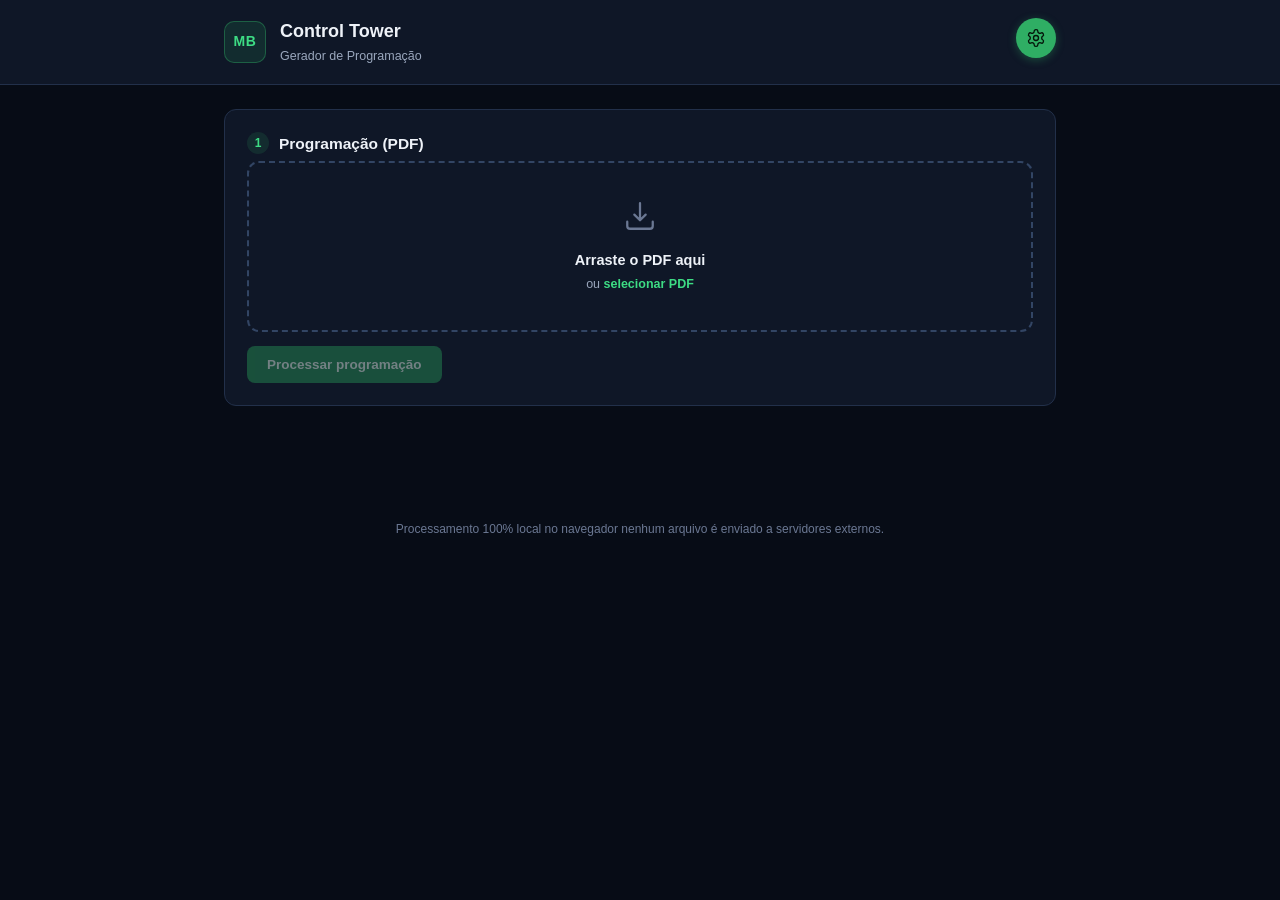
<file: index.html>
<!doctype html>
<html lang="pt-BR">
<head>
<meta charset="utf-8" />
<meta name="viewport" content="width=device-width, initial-scale=1" />
<title>Gerador de Programação</title>
<link rel="icon" type="image/svg+xml" href="favicon.svg" />
<link rel="icon" type="image/png" sizes="32x32" href="favicon-32.png" />
<link rel="icon" type="image/png" sizes="16x16" href="favicon-16.png" />
<link rel="shortcut icon" href="favicon.ico" />
<link rel="apple-touch-icon" href="apple-touch-icon.png" />
<link rel="stylesheet" href="css/style.css" />
</head>
<body>
  <div id="toastContainer" class="toast-container"></div>

  <header class="app-header">
    <div class="header-inner">
      <div class="brand">
        <div class="brand-mark">MB</div>
        <div>
          <h1>Control Tower</h1>
          <p class="subtitle">Gerador de Programação</p>
        </div>
      </div>
      <button type="button" id="btnSettings" class="btn-gear" title="Configurações" aria-label="Abrir configurações">
        <svg viewBox="0 0 24 24" fill="none" xmlns="http://www.w3.org/2000/svg">
          <path d="M12.22 2h-.44a2 2 0 0 0-2 2v.18a2 2 0 0 1-1 1.73l-.43.25a2 2 0 0 1-2 0l-.15-.08a2 2 0 0 0-2.73.73l-.22.38a2 2 0 0 0 .73 2.73l.15.1a2 2 0 0 1 1 1.72v.51a2 2 0 0 1-1 1.74l-.15.09a2 2 0 0 0-.73 2.73l.22.38a2 2 0 0 0 2.73.73l.15-.08a2 2 0 0 1 2 0l.43.25a2 2 0 0 1 1 1.73V20a2 2 0 0 0 2 2h.44a2 2 0 0 0 2-2v-.18a2 2 0 0 1 1-1.73l.43-.25a2 2 0 0 1 2 0l.15.08a2 2 0 0 0 2.73-.73l.22-.39a2 2 0 0 0-.73-2.73l-.15-.08a2 2 0 0 1-1-1.74v-.5a2 2 0 0 1 1-1.74l.15-.09a2 2 0 0 0 .73-2.73l-.22-.38a2 2 0 0 0-2.73-.73l-.15.08a2 2 0 0 1-2 0l-.43-.25a2 2 0 0 1-1-1.73V4a2 2 0 0 0-2-2z" stroke="currentColor" stroke-width="1.6" stroke-linecap="round" stroke-linejoin="round"/>
          <circle cx="12" cy="12" r="3" stroke="currentColor" stroke-width="1.6"/>
        </svg>
      </button>
    </div>
  </header>

  <main class="container" id="pageProcessar">

    <section class="card">
      <h2 class="card-title"><span class="step-num">1</span> Programação (PDF)</h2>

      <div id="dropZone" class="dropzone" tabindex="0" role="button" aria-label="Selecionar arquivo PDF">
        <svg class="drop-icon" viewBox="0 0 24 24" fill="none" xmlns="http://www.w3.org/2000/svg">
          <path d="M12 3v12m0 0-4-4m4 4 4-4M5 21h14a2 2 0 0 0 2-2v-3M3 16v3a2 2 0 0 0 2 2" stroke="currentColor" stroke-width="1.6" stroke-linecap="round" stroke-linejoin="round"/>
        </svg>
        <p class="drop-title">Arraste o PDF aqui</p>
        <p class="drop-sub">ou <span class="link-like">selecionar PDF</span></p>
        <input type="file" id="pdfInput" accept="application/pdf,.pdf" hidden />
      </div>

      <div id="fileInfo" class="file-info" hidden>
        <div class="file-info-icon">PDF</div>
        <div class="file-info-main">
          <div id="fileName" class="file-info-name"></div>
          <div id="fileSize" class="file-info-size"></div>
        </div>
        <button type="button" id="removeFileBtn" class="btn-icon" title="Remover arquivo">&times;</button>
      </div>

      <button type="button" id="btnProcessar" class="btn btn-primary" disabled>Processar programação</button>

      <div id="progressSection" class="progress-section" hidden>
        <div class="progress-track"><div id="progressBar" class="progress-bar"></div></div>
        <div id="progressStatus" class="progress-status">Processando PDF...</div>
        <div id="progressDetail" class="progress-detail"></div>
      </div>
    </section>

    <section id="summarySection" class="card" hidden>
      <h2 class="card-title">Resumo do processamento</h2>
      <div class="summary-grid">
        <div class="summary-item"><span class="summary-value" id="sumPages">0</span><span class="summary-label">Páginas processadas</span></div>
        <div class="summary-item"><span class="summary-value" id="sumRecords">0</span><span class="summary-label">Registros encontrados</span></div>
        <div class="summary-item summary-ok"><span class="summary-value" id="sumValid">0</span><span class="summary-label">Registros válidos</span></div>
        <div class="summary-item summary-warn"><span class="summary-value" id="sumInvalid">0</span><span class="summary-label">Com inconsistências</span></div>
        <div class="summary-item"><span class="summary-value" id="sumWarnings">0</span><span class="summary-label">Avisos</span></div>
        <div class="summary-item summary-auto"><span class="summary-value" id="sumAutoReturns">0</span><span class="summary-label">Retornos criados</span></div>
      </div>
    </section>

    <section id="issuesSection" class="card" hidden>
      <h2 class="card-title">Validação</h2>
      <div id="issuesList" class="issues-list"></div>
    </section>

    <section id="autoReturnSection" class="card" hidden>
      <h2 class="card-title">Linhas de retorno criadas automaticamente</h2>
      <p class="card-hint">
        Rotas cuja transportadora (tabela de referência, ver aba <strong>Configurações</strong>) é elegível para
        retorno e que possuem evidência histórica de retorno ao CD. Essas linhas <strong>não vêm do PDF</strong> —
        foram inferidas a partir do histórico acumulado. Confira o motivo de cada uma antes de gerar o Excel.
      </p>
      <div id="autoReturnList" class="issues-list"></div>
    </section>

    <section id="genSection" class="card" hidden>
      <h2 class="card-title"><span class="step-num">2</span> Gerar Excel</h2>
      <p class="card-hint">O sistema preenche o modelo de Excel preservando colunas, formatação e fórmulas, e divide automaticamente a programação em uma planilha por grupo (conforme a tabela de referência em Configurações), nomeada com a semana do faturamento.</p>
      <button type="button" id="btnGerar" class="btn btn-primary" disabled>Gerar Excel</button>
      <div id="genStatus" class="gen-status" hidden></div>
      <div id="downloadSection" class="download-section" hidden>
        <div id="downloadList" class="download-list"></div>
        <button type="button" id="downloadAllBtn" class="btn btn-secondary">Baixar todas</button>
      </div>
    </section>

  </main>

  <main class="container" id="pageConfig" hidden>

    <section class="card">
      <h2 class="card-title">Modelo de Excel</h2>
      <p class="card-hint">Por padrão o sistema usa o modelo oficial já incorporado. Envie um arquivo apenas se a estrutura da planilha tiver sido alterada.</p>
      <div class="model-row">
        <label class="btn btn-secondary" for="modelInput">Selecionar Excel modelo</label>
        <input type="file" id="modelInput" accept=".xlsx" hidden />
        <span id="modelFileName" class="model-filename">Nenhum (usando modelo padrão embutido)</span>
        <button type="button" id="resetModelBtn" class="btn btn-link">usar padrão</button>
      </div>
      <div id="modelStatus" class="model-status"></div>
    </section>

    <section class="card">
      <h2 class="card-title">Origem e transportadora (rota → CD)</h2>
      <p class="card-hint">
        O CD de origem e a transportadora de cada rota vêm exclusivamente da tabela de referência abaixo
        (prefixo alfabético da rota — ex: <code>BA460M</code> → prefixo <code>BA</code>). O sistema não lê mais
        o campo "Transportadora" do PDF para isso. A transportadora é usada apenas para decidir quais rotas
        são elegíveis à criação automática de linha de retorno ao CD.
      </p>
      <div class="fallback-row">
        <label for="origemFallback">Origem usada apenas quando o prefixo da rota não consta na tabela:</label>
        <input type="text" id="origemFallback" value="NLOC" maxlength="6" />
      </div>
    </section>

    <section class="card">
      <h3 class="card-title">Tabela de referência: Prefixo × CD × Transportadora × Planilha</h3>
      <p class="card-hint">
        A coluna "Planilha" define em qual arquivo de saída cada rota entra (prefixos com o mesmo nome de
        planilha saem juntos no mesmo Excel) — o número da semana do faturamento é adicionado ao final do nome
        na geração. Não é editável por aqui — para atualizar, substitua o conteúdo de
        <code>data/prefixo_cd_transportadora.js</code> por uma nova planilha com as mesmas 4 colunas.
      </p>
      <input type="search" id="prefixTableSearch" class="base-search" placeholder="Pesquisar prefixo, CD, transportadora ou planilha..." />
      <div class="base-table-wrap ref-table-scroll">
        <table class="origem-table">
          <thead><tr><th>Prefixo</th><th>CD de origem</th><th>Transportadora</th><th>Planilha</th></tr></thead>
          <tbody id="prefixRefTableBody"></tbody>
        </table>
      </div>
    </section>

    <section class="card">
      <h3 class="card-title">Regra de carregamento por nomenclatura (DTHCARREG)</h3>
      <p class="card-hint">
        Por padrão, a data e hora de carregamento vêm da linha "Carregamento: &lt;dia&gt; HH:MM" de cada bloco do
        PDF (a "preliminar"). Para as combinações de <strong>CD FATURAMENTO</strong> (campo "CD: XX" do PDF) ×
        <strong>nomenclatura da rota</strong> listadas abaixo, o sistema ignora a preliminar e calcula a
        DTHCARREG a partir da <strong>Data de Entrega</strong> da própria rota (dia(s) antes, no horário
        indicado). Combinações que não constam aqui seguem sempre a data de carregamento do PDF. Não é editável
        por aqui — para atualizar, edite <code>data/regra_carregamento.js</code>.
      </p>
      <input type="search" id="regraCarregTableSearch" class="base-search" placeholder="Pesquisar CD faturamento, nomenclatura ou regra..." />
      <div class="base-table-wrap ref-table-scroll">
        <table class="origem-table">
          <thead><tr><th>CD Faturamento</th><th>Nomenclatura</th><th>Regra aplicada</th></tr></thead>
          <tbody id="regraCarregTableBody"></tbody>
        </table>
      </div>
    </section>

    <section class="card">
      <h3 class="card-title">Limitações conhecidas</h3>
      <ul class="limitations-list">
        <li><strong>Data e hora de carregamento:</strong> por padrão vêm da linha "Carregamento: &lt;dia&gt; HH:MM" de cada bloco do PDF — o dia (2.F a 6.F, Sáb, Dom) é convertido para a data real a partir da Data de Faturamento impressa no topo do documento. As combinações de CD faturamento × nomenclatura cadastradas na tabela acima substituem esse valor pelo cálculo a partir da Data de Entrega; as demais mantêm a preliminar do PDF.</li>
        <li><strong>Retorno automático ao CD:</strong> só é criado para rotas cuja transportadora (tabela acima) seja elegível e que já possuam evidência histórica de retorno. Rotas novas, ainda sem histórico, não recebem retorno automático — adicione a linha manualmente se necessário.</li>
      </ul>
    </section>

  </main>

  <footer class="app-footer">
    <p>Processamento 100% local no navegador nenhum arquivo é enviado a servidores externos.</p>
  </footer>

<!-- ExcelJS (biblioteca de leitura/escrita de .xlsx com suporte a formulas reais) -->
<script src="vendor/exceljs.min.js"></script>

<!-- Tabela de referencia Prefixo x CD x Transportadora (fonte unica de origem/transportadora) -->
<script src="data/prefixo_cd_transportadora.js"></script>

<!-- Regras de definicao da DTHCARREG por CD faturamento x nomenclatura da rota -->
<script src="data/regra_carregamento.js"></script>

<!-- Logica de extracao do PDF, normalizacao e geracao do Excel -->
<script src="js/core-logic.js"></script>

<!-- Persistencia local (IndexedDB) do historico de carregamento/retorno -->
<script src="js/db.js"></script>

<!-- Carga inicial do historico (apenas o array "historico"; usado uma unica vez) -->
<script src="data/backup_data.js"></script>

<!-- Interface e orquestracao -->
<script src="js/app.js"></script>

</body>
</html>
</file>
<file: css/style.css>
/* ============================================================================
 * CONTROL TOWER - Gerador de Programação
 * Identidade visual "Portal CT": azul-marinho quase preto + verde MB,
 * alto contraste, sem gradientes excessivos.
 * ==========================================================================*/

:root {
  /* superfícies */
  --bg: #070c16;
  --surface: #0f1727;
  --surface-2: #141d30;
  --surface-3: #1a2438;
  --border: #22304a;
  --border-strong: #324564;

  /* texto */
  --text: #eef2f8;
  --text-muted: #9aa7bd;
  --text-dim: #6b7893;

  /* marca / status */
  --green: #2fae64;
  --green-strong: #279456;
  --green-bright: #3ddc84;
  --green-soft: rgba(47, 174, 100, 0.14);
  --amber: #e0a72e;
  --amber-soft: rgba(224, 167, 46, 0.14);
  --red: #e35b5b;
  --red-soft: rgba(227, 91, 91, 0.14);
  --blue-info: #4c93e0;
  --blue-info-soft: rgba(76, 147, 224, 0.14);

  --radius: 12px;
  --radius-sm: 8px;
  --shadow: 0 1px 2px rgba(0,0,0,0.35), 0 8px 24px rgba(0,0,0,0.25);
  --font: -apple-system, BlinkMacSystemFont, "Segoe UI", Roboto, Helvetica, Arial, sans-serif;
}

* { box-sizing: border-box; }
[hidden] { display: none !important; }

html, body {
  margin: 0;
  padding: 0;
  background: var(--bg);
  color: var(--text);
  font-family: var(--font);
  font-size: 15px;
  line-height: 1.5;
  -webkit-font-smoothing: antialiased;
}

button, input, select, textarea { font-family: inherit; font-size: inherit; color: inherit; }

::selection { background: var(--green-soft); }

/* ============================================================================
 * TOASTS
 * ==========================================================================*/
.toast-container {
  position: fixed;
  top: 16px;
  right: 16px;
  z-index: 999;
  display: flex;
  flex-direction: column;
  gap: 8px;
}
.toast {
  background: var(--surface-3);
  border: 1px solid var(--border-strong);
  color: var(--text);
  padding: 12px 16px;
  border-radius: var(--radius-sm);
  font-size: 13.5px;
  box-shadow: var(--shadow);
  opacity: 0;
  transform: translateY(-6px);
  transition: opacity .2s, transform .2s;
  max-width: 340px;
}
.toast.show { opacity: 1; transform: translateY(0); }
.toast-error { border-color: var(--red); background: #2a1414; }
.toast-success { border-color: var(--green); background: #10241a; }
.toast-info { border-color: var(--blue-info); }


/* ============================================================================
 * HEADER / TABS
 * ==========================================================================*/
.app-header { background: var(--surface); border-bottom: 1px solid var(--border); }
.header-inner {
  max-width: 880px; margin: 0 auto; padding: 18px 24px;
  display: flex; align-items: flex-start; justify-content: space-between; gap: 16px;
}
.brand { display: flex; align-items: center; gap: 14px; }
.brand-mark {
  width: 42px; height: 42px; flex-shrink: 0;
  border-radius: 10px;
  background: var(--green-soft);
  border: 1px solid rgba(47,174,100,0.4);
  color: var(--green-bright);
  display: flex; align-items: center; justify-content: center;
  font-weight: 800; font-size: 14px; letter-spacing: 0.5px;
}
.brand h1 { margin: 0; font-size: 18px; font-weight: 700; }
.brand .subtitle { margin: 2px 0 0; font-size: 12.5px; color: var(--text-muted); }

.btn-gear {
  flex-shrink: 0;
  width: 40px; height: 40px;
  border-radius: 50%;
  border: none;
  background: var(--green);
  color: #04150a;
  display: flex; align-items: center; justify-content: center;
  cursor: pointer;
  box-shadow: 0 2px 8px rgba(47,174,100,0.35);
  transition: filter .15s, transform .2s, background .15s, color .15s;
}
.btn-gear svg { width: 20px; height: 20px; }
.btn-gear:hover { filter: brightness(1.08); }
.btn-gear.active { background: var(--green-strong); color: #ecfff4; transform: rotate(45deg); }

/* ============================================================================
 * LAYOUT / CARDS
 * ==========================================================================*/
.container { max-width: 880px; margin: 0 auto; padding: 24px 24px 60px; }
.card {
  background: var(--surface);
  border: 1px solid var(--border);
  border-radius: var(--radius);
  padding: 22px;
  margin-bottom: 18px;
}
.card-title { margin: 0 0 6px; font-size: 15.5px; font-weight: 700; display: flex; align-items: center; gap: 10px; }
.card-hint { margin: 0 0 16px; font-size: 13px; color: var(--text-muted); line-height: 1.6; }
.card-hint code { background: var(--surface-3); padding: 1px 5px; border-radius: 4px; font-size: 12px; }
.step-num {
  display: inline-flex; align-items: center; justify-content: center;
  width: 22px; height: 22px; border-radius: 50%;
  background: var(--green-soft); color: var(--green-bright);
  font-size: 12px; font-weight: 800;
}

/* ============================================================================
 * DROPZONE / FILE INFO
 * ==========================================================================*/
.dropzone {
  border: 2px dashed var(--border-strong);
  border-radius: var(--radius);
  padding: 36px 20px;
  text-align: center;
  cursor: pointer;
  color: var(--text-muted);
  transition: border-color .15s, background .15s;
}
.dropzone:hover, .dropzone:focus-visible { border-color: var(--green); background: var(--green-soft); outline: none; }
.dropzone.dragover { border-color: var(--green); background: var(--green-soft); }
.drop-icon { width: 34px; height: 34px; margin-bottom: 10px; color: var(--text-dim); }
.drop-title { margin: 0 0 4px; font-weight: 700; color: var(--text); font-size: 14.5px; }
.drop-sub { margin: 0; font-size: 12.5px; }
.link-like { color: var(--green-bright); font-weight: 600; }

.file-info {
  display: flex; align-items: center; gap: 12px;
  background: var(--surface-2);
  border: 1px solid var(--border);
  border-radius: var(--radius-sm);
  padding: 12px 14px;
  margin-top: 14px;
}
.file-info-icon {
  width: 38px; height: 38px; flex-shrink: 0;
  border-radius: 8px;
  background: var(--red-soft);
  color: #f0a3a3;
  display: flex; align-items: center; justify-content: center;
  font-size: 10.5px; font-weight: 800;
}
.file-info-main { flex: 1; min-width: 0; }
.file-info-name { font-size: 13.5px; font-weight: 600; overflow: hidden; text-overflow: ellipsis; white-space: nowrap; }
.file-info-size { font-size: 12px; color: var(--text-muted); }

/* ============================================================================
 * BOTOES
 * ==========================================================================*/
.btn {
  display: inline-flex; align-items: center; justify-content: center; gap: 8px;
  border: none; border-radius: var(--radius-sm);
  padding: 11px 20px;
  font-size: 13.5px; font-weight: 600;
  cursor: pointer;
  margin-top: 14px;
  transition: filter .1s, opacity .1s;
}
.btn:disabled { opacity: 0.45; cursor: not-allowed; }
.btn:not(:disabled):hover { filter: brightness(1.08); }
.btn-primary { background: var(--green-strong); color: #ecfff4; }
.btn-secondary { background: var(--surface-3); color: var(--text); border: 1px solid var(--border-strong); }
.btn-success { background: var(--green); color: #04150a; }
.btn-danger { background: var(--red); color: #2a0a0a; }
.btn-link { background: transparent; color: var(--green-bright); padding: 8px 4px; margin-top: 0; }
.btn-icon {
  background: transparent; border: none; color: var(--text-muted);
  width: 30px; height: 30px; border-radius: 50%;
  display: inline-flex; align-items: center; justify-content: center;
  cursor: pointer; font-size: 18px; line-height: 1;
}
.btn-icon:hover { background: var(--surface-3); color: var(--text); }

/* ============================================================================
 * PROGRESS
 * ==========================================================================*/
.progress-section { margin-top: 18px; }
.progress-track { height: 8px; background: var(--surface-3); border-radius: 999px; overflow: hidden; }
.progress-bar { height: 100%; width: 2%; background: var(--green); transition: width .2s; }
.progress-bar.error { background: var(--red); }
.progress-status { margin-top: 10px; font-size: 13px; font-weight: 600; }
.progress-detail { margin-top: 2px; font-size: 12px; color: var(--text-muted); }

/* ============================================================================
 * RESUMO
 * ==========================================================================*/
.summary-grid, .base-indicators { display: grid; grid-template-columns: repeat(2, 1fr); gap: 10px; }
@media (min-width: 620px) { .summary-grid, .base-indicators { grid-template-columns: repeat(3, 1fr); } }
.summary-item {
  background: var(--surface-2);
  border: 1px solid var(--border);
  border-radius: var(--radius-sm);
  padding: 14px;
  text-align: center;
}
.summary-value { display: block; font-size: 22px; font-weight: 800; }
.summary-label { display: block; margin-top: 4px; font-size: 11.5px; color: var(--text-muted); }
.summary-ok .summary-value { color: var(--green-bright); }
.summary-warn .summary-value { color: var(--amber); }
.summary-auto .summary-value { color: var(--blue-info); }
.summarySection.has-problems .summary-item.summary-warn { border-color: var(--amber); }

/* ============================================================================
 * ISSUES / VALIDACAO
 * ==========================================================================*/
.issues-list { display: flex; flex-direction: column; gap: 8px; max-height: 420px; overflow-y: auto; }
.issue {
  display: flex; align-items: flex-start; gap: 10px;
  border-radius: var(--radius-sm);
  padding: 10px 12px;
  font-size: 13px;
  line-height: 1.5;
}
.issue em { color: inherit; opacity: 0.75; font-style: normal; }
.issue-badge {
  flex-shrink: 0;
  font-size: 10px; font-weight: 800; letter-spacing: 0.5px;
  padding: 2px 7px; border-radius: 5px;
  margin-top: 1px;
}
.issue-error { background: var(--red-soft); color: #f3a9a9; }
.issue-error .issue-badge { background: var(--red); color: #2a0a0a; }
.issue-warning { background: var(--amber-soft); color: #f0cf8f; }
.issue-warning .issue-badge { background: var(--amber); color: #241a04; }
.issue-info { background: var(--blue-info-soft); color: #a9cdf0; }
.issue-info .issue-badge { background: var(--blue-info); color: #04121f; }

/* ============================================================================
 * GERACAO / DOWNLOAD
 * ==========================================================================*/
.gen-status { margin-top: 12px; font-size: 13px; font-weight: 600; }
.gen-status.ok { color: var(--green-bright); }
.gen-status.error { color: var(--red); }
.download-section { margin-top: 14px; }
.download-list { display: flex; flex-direction: column; gap: 8px; margin-bottom: 14px; }
.download-item {
  display: flex; align-items: center; justify-content: space-between; gap: 12px;
  flex-wrap: wrap;
}
.download-item .btn { margin-top: 0; flex-shrink: 0; }
.download-filename {
  background: var(--surface-3);
  border-radius: var(--radius-sm);
  padding: 8px 12px;
  font-size: 12.5px;
  font-family: ui-monospace, SFMono-Regular, Menlo, monospace;
  color: var(--text-muted);
  flex: 1;
  min-width: 0;
}
.download-count { color: var(--text-dim); font-family: var(--font); }

/* ============================================================================
 * CONFIGURACOES (modelo, origem/transportadora, tabela de referencia)
 * ==========================================================================*/
.model-row { display: flex; align-items: center; gap: 12px; flex-wrap: wrap; margin-top: 4px; }
.model-filename { font-size: 12.5px; color: var(--text-muted); }
.model-status { margin-top: 8px; font-size: 12.5px; }
.model-status.ok { color: var(--green-bright); }

.fallback-row { margin-top: 6px; }
.fallback-row label { display: block; font-size: 13px; color: var(--text-muted); margin-bottom: 8px; }
.fallback-row input {
  width: 140px;
  padding: 9px 12px;
  background: var(--surface-2);
  border: 1px solid var(--border-strong);
  border-radius: var(--radius-sm);
  color: var(--text);
  font-weight: 700;
  letter-spacing: 0.5px;
}

.base-search, input[type="search"] {
  width: 100%;
  padding: 10px 13px;
  background: var(--surface-2);
  border: 1px solid var(--border-strong);
  border-radius: var(--radius-sm);
  color: var(--text);
  margin-bottom: 14px;
}
.base-search::placeholder { color: var(--text-dim); }

.base-table-wrap { overflow-x: auto; border: 1px solid var(--border); border-radius: var(--radius-sm); }
.origem-table, .base-table { width: 100%; border-collapse: collapse; font-size: 13px; }
.origem-table th, .base-table th {
  text-align: left; padding: 10px 12px;
  background: var(--surface-2);
  color: var(--text-muted);
  font-size: 11px; text-transform: uppercase; letter-spacing: 0.5px;
  border-bottom: 1px solid var(--border);
  position: sticky; top: 0;
}
.origem-table td, .base-table td { padding: 9px 12px; border-bottom: 1px solid var(--border); }
.origem-table tbody tr:last-child td, .base-table tbody tr:last-child td { border-bottom: none; }
.origem-table tbody tr:hover, .base-table tbody tr:hover { background: var(--surface-2); }
.ref-table-scroll { max-height: 420px; overflow-y: auto; }

.limitations-list { margin: 0; padding-left: 18px; font-size: 13px; color: var(--text-muted); line-height: 1.7; }
.limitations-list li { margin-bottom: 10px; }
.limitations-list strong { color: var(--text); }

/* ============================================================================
 * FOOTER
 * ==========================================================================*/
.app-footer { text-align: center; padding: 24px; color: var(--text-dim); font-size: 12px; }

/* ============================================================================
 * MODAL
 * ==========================================================================*/
.modal-overlay {
  position: fixed; inset: 0;
  background: rgba(3,7,14,0.72);
  display: flex; align-items: center; justify-content: center;
  padding: 20px;
  z-index: 500;
}
.modal-dialog {
  background: var(--surface);
  border: 1px solid var(--border-strong);
  border-radius: var(--radius);
  width: 100%; max-width: 520px;
  max-height: 86vh;
  display: flex; flex-direction: column;
  box-shadow: var(--shadow);
}
.modal-header { display: flex; align-items: center; justify-content: space-between; padding: 16px 20px; border-bottom: 1px solid var(--border); }
.modal-header h3 { margin: 0; font-size: 15px; font-weight: 700; }
.modal-body { padding: 20px; overflow-y: auto; font-size: 13.5px; color: var(--text-muted); }
.modal-body strong { color: var(--text); }
.modal-footer { display: flex; justify-content: flex-end; gap: 10px; padding: 14px 20px; border-top: 1px solid var(--border); }
.modal-footer .btn { margin-top: 0; }
.confirm-body { line-height: 1.6; }

/* ============================================================================
 * RESPONSIVO
 * ==========================================================================*/
@media (max-width: 620px) {
  .header-inner { padding: 16px; }
  .container { padding: 18px 16px 48px; }
  .card { padding: 18px; }
}
</file>
